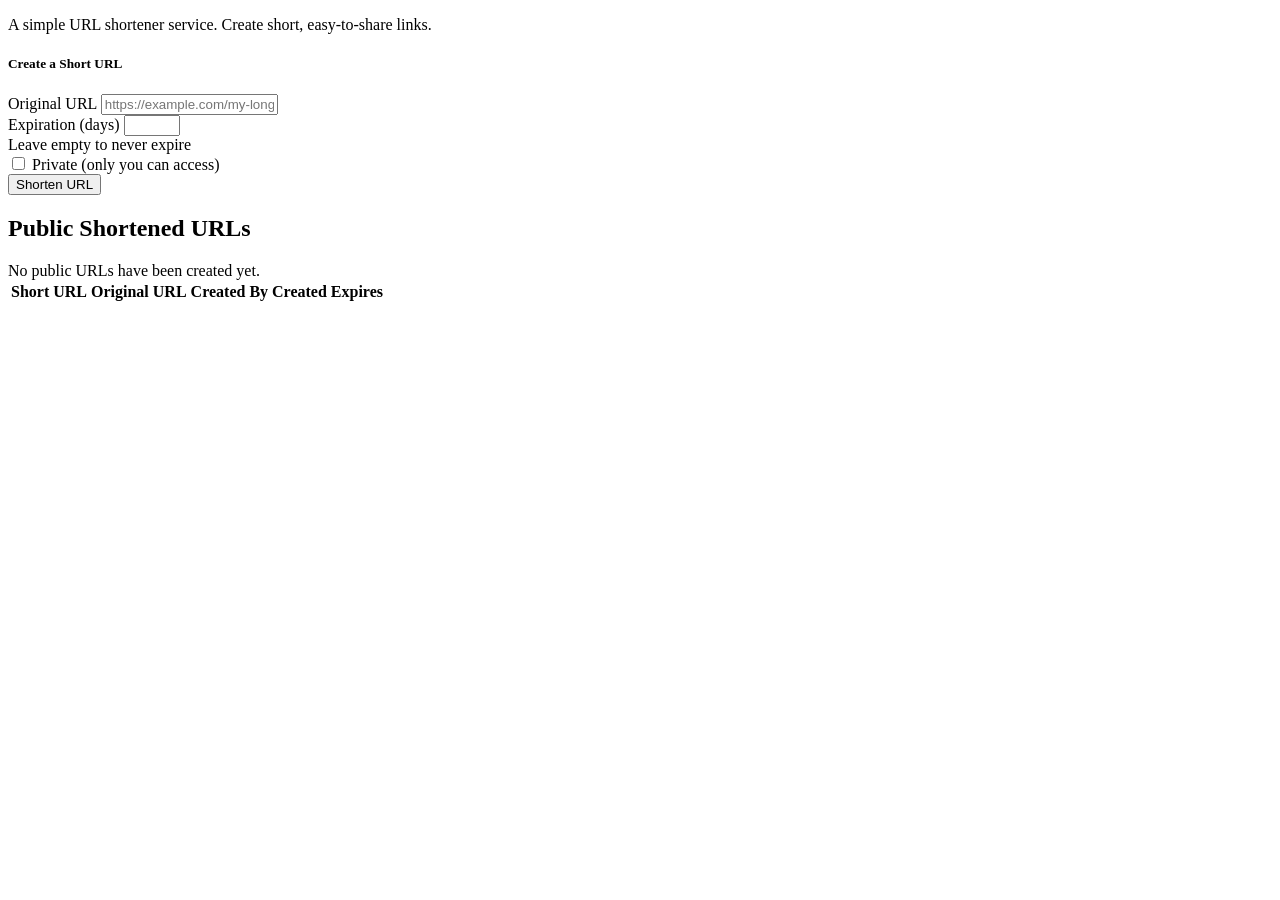
<file: src/main/resources/templates/index.html>
<!DOCTYPE html>
<html lang="en"
      xmlns:th="http://www.thymeleaf.org"
      xmlns:sec="http://www.thymeleaf.org/extras/spring-security"
      xmlns:layout="http://www.ultraq.net.nz/thymeleaf/layout"
      layout:decorate="~{layout}">
<head>
    <meta charset="UTF-8">
    <meta name="viewport" content="width=device-width, initial-scale=1.0">
    <title>Home</title>
</head>
<body>
<div layout:fragment="content">
    <div class="jumbotron bg-light p-5 rounded-3 my-4">
        <p class="lead">A simple URL shortener service. Create short, easy-to-share links.</p>
    </div>

    <div class="card mt-4">
        <div class="card-header">
            <h5 class="card-title mb-0">Create a Short URL</h5>
        </div>
        <div class="card-body">
            <form th:action="@{/short-urls}" method="post"
                  th:object="${createShortUrlForm}">
                <div class="mb-3">
                    <label for="originalUrl" class="form-label">Original URL</label>
                    <input type="text" class="form-control" id="originalUrl"
                           th:field="*{originalUrl}"
                           placeholder="https://example.com/my-long-url">
                    <div class="text-danger"
                         th:if="${#fields.hasErrors('originalUrl')}"
                         th:errors="*{originalUrl}"></div>
                </div>
                <div class="mb-3" sec:authorize="isAuthenticated()">
                    <label for="expirationInDays" class="form-label">Expiration (days)</label>
                    <input type="number" class="form-control" id="expirationInDays"
                           th:field="*{expirationInDays}"
                           min="1" max="365">
                    <div class="form-text">Leave empty to never expire</div>
                </div>
                <div class="mb-3 form-check" sec:authorize="isAuthenticated()">
                    <input type="checkbox" class="form-check-input" id="isPrivate" th:field="*{isPrivate}">
                    <label class="form-check-label" for="isPrivate">Private (only you can access)</label>
                </div>

                <button type="submit" class="btn btn-primary">Shorten URL</button>
            </form>
        </div>
    </div>

    <h2 class="mt-5">Public Shortened URLs</h2>
    <div th:if="${shortUrls.data.isEmpty()}" class="alert alert-info">
        No public URLs have been created yet.
    </div>
    <div th:unless="${shortUrls.data.isEmpty()}" class="table-responsive">
        <table class="table table-striped table-hover">
            <thead>
            <tr>
                <th>Short URL</th>
                <th>Original URL</th>
                <th>Created By</th>
                <th>Created</th>
                <th>Expires</th>
            </tr>
            </thead>
            <tbody>
            <tr th:each="url : ${shortUrls.data}">
                <td>
                    <a th:href="@{/s/{key}(key=${url.shortKey})}" th:text="${baseUrl + '/s/' + url.shortKey}" target="_blank"></a>
                </td>
                <td>
                    <a th:href="${url.originalUrl}" th:text="${#strings.abbreviate(url.originalUrl, 50)}" target="_blank"></a>
                </td>
                <td th:text="${url.createdBy != null ? url.createdBy.name : 'Guest'}"></td>
                <td th:text="${#temporals.format(url.createdAt, 'yyyy-MM-dd HH:mm')}"></td>
                <td th:text="${url.expiresAt != null ? #temporals.format(url.expiresAt, 'yyyy-MM-dd HH:mm') : 'Never'}"></td>
            </tr>
            </tbody>
        </table>
        <div th:insert="~{pagination}"></div>
    </div>
</div>
</body>
</html>
</file>
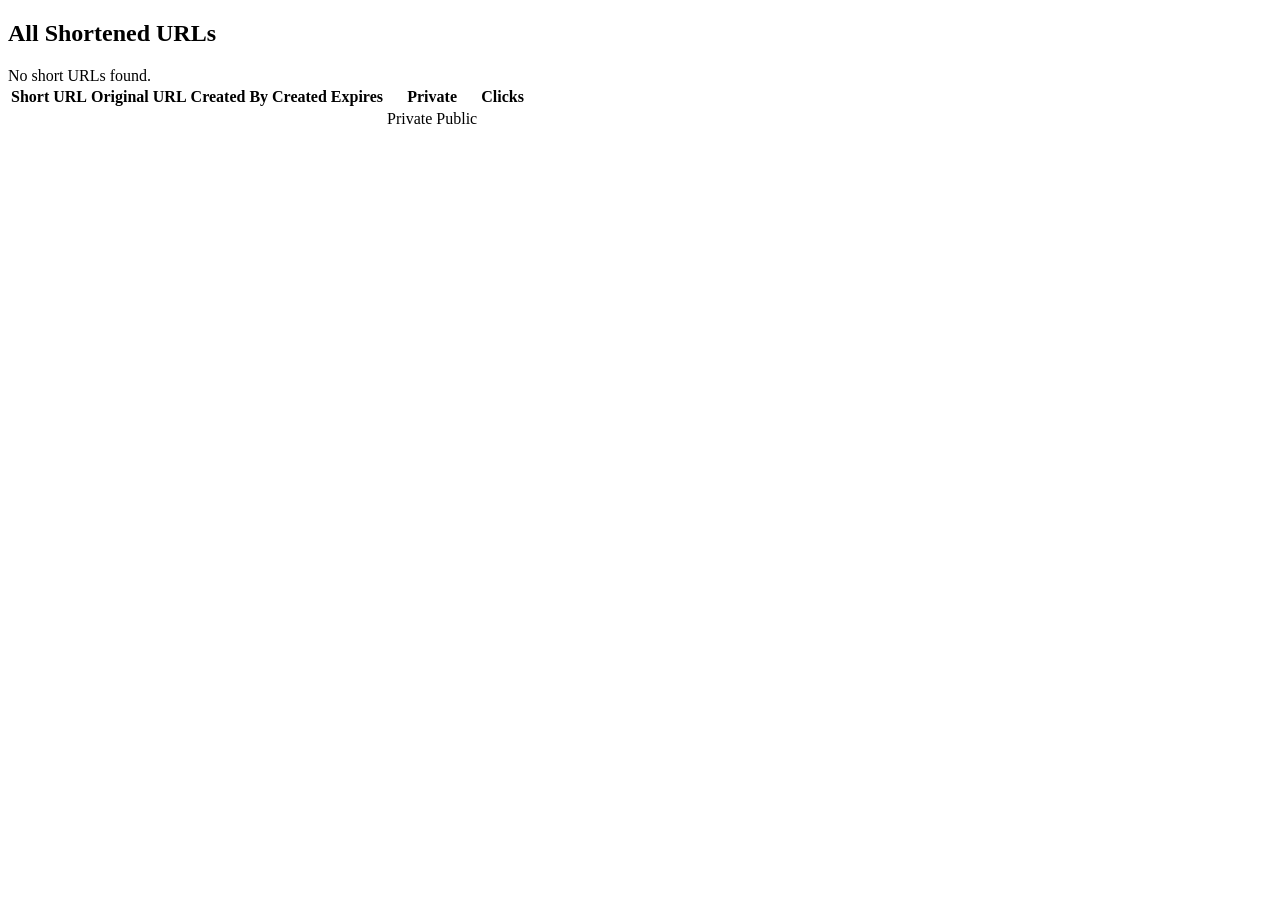
<file: src/main/resources/templates/admin-dashboard.html>
<!DOCTYPE html>
<html lang="en" xmlns:th="http://www.thymeleaf.org"
      xmlns:sec="http://www.thymeleaf.org/extras/spring-security"
      xmlns:layout="http://www.ultraq.net.nz/thymeleaf/layout"
      layout:decorate="~{layout}">
<head>
  <meta charset="UTF-8">
  <meta name="viewport" content="width=device-width, initial-scale=1.0">
  <title>Admin Dashboard</title>
</head>
<body>
<div layout:fragment="content">
  <h2 class="mt-5">All Shortened URLs</h2>
  <div th:if="${shortUrls.data.isEmpty()}" class="alert alert-info">
    No short URLs found.
  </div>
  <div th:unless="${shortUrls.data.isEmpty()}" class="table-responsive">
    <table class="table table-striped table-hover">
      <thead>
      <tr>
        <th>Short URL</th>
        <th>Original URL</th>
        <th>Created By</th>
        <th>Created</th>
        <th>Expires</th>
        <th>Private</th>
        <th>Clicks</th>
      </tr>
      </thead>
      <tbody>
      <tr th:each="url : ${shortUrls.data}">
        <td>
          <a th:href="@{/s/{key}(key=${url.shortKey})}" th:text="${baseUrl + '/s/' + url.shortKey}" target="_blank"></a>
        </td>
        <td>
          <a th:href="${url.originalUrl}" th:text="${#strings.abbreviate(url.originalUrl, 50)}" target="_blank"></a>
        </td>
        <td th:text="${url.createdBy != null ? url.createdBy.name : 'Guest'}"></td>
        <td th:text="${#temporals.format(url.createdAt, 'yyyy-MM-dd HH:mm')}"></td>
        <td th:text="${url.expiresAt != null ? #temporals.format(url.expiresAt, 'yyyy-MM-dd HH:mm') : 'Never'}"></td>
        <td>
          <span th:if="${url.private}" class="badge bg-secondary">Private</span>
          <span th:unless="${url.private}" class="badge bg-success">Public</span>
        </td>
        <td th:text="${url.clickCount}"></td>
      </tr>
      </tbody>
    </table>
    <div th:insert="~{pagination}"></div>
  </div>
</div>
</body>
</html>
</file>
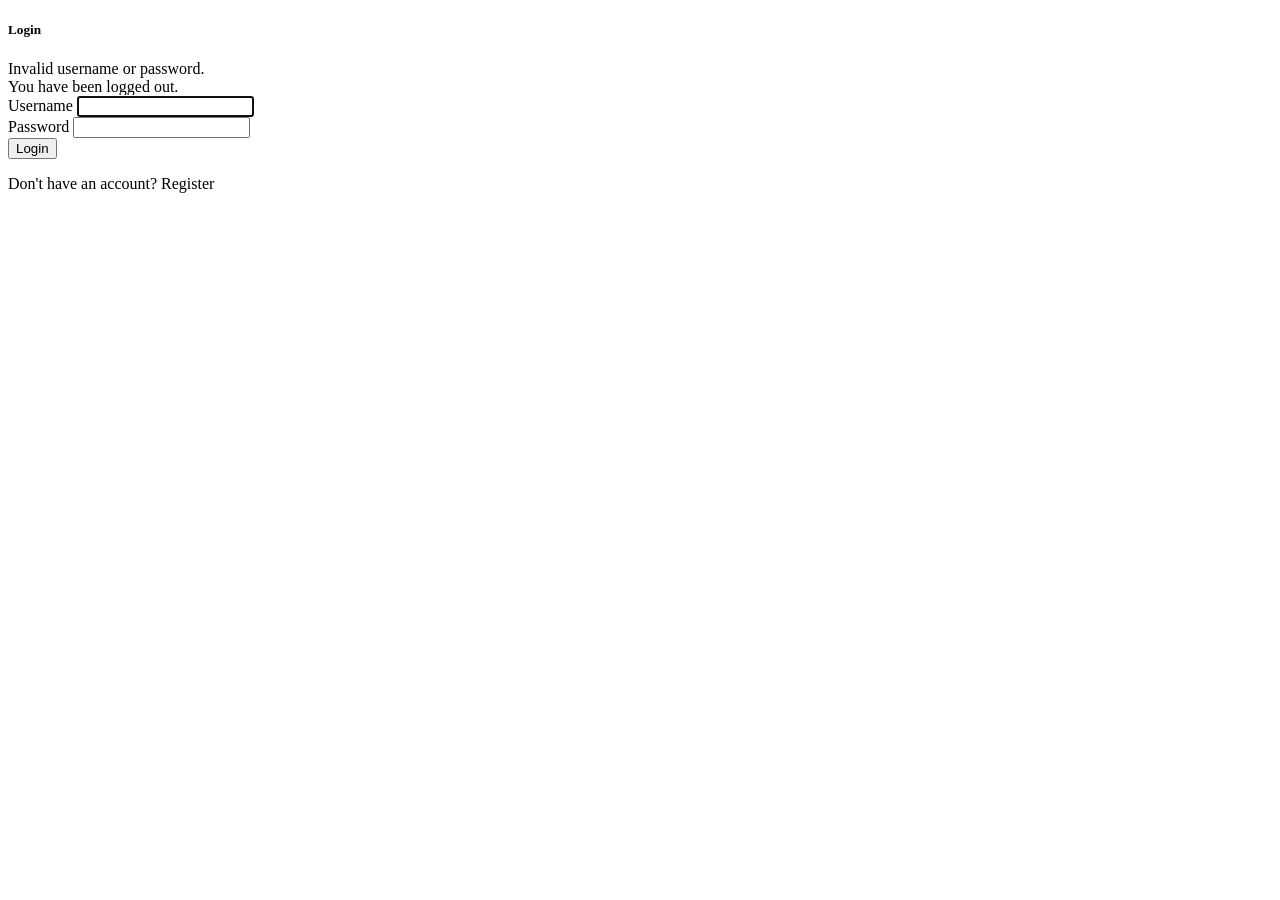
<file: src/main/resources/templates/login.html>
<!DOCTYPE html>
<html lang="en"
      xmlns:th="http://www.thymeleaf.org"
      xmlns:layout="http://www.ultraq.net.nz/thymeleaf/layout"
      layout:decorate="~{layout}">
<head>
  <meta charset="UTF-8">
  <meta name="viewport" content="width=device-width, initial-scale=1.0">
  <title>Login</title>
</head>
<body>
<div layout:fragment="content">
  <div class="row justify-content-center mt-5">
    <div class="col-md-6">
      <div class="card">
        <div class="card-header">
          <h5 class="card-title mb-0">Login</h5>
        </div>
        <div class="card-body">
          <div th:if="${param.error}" class="alert alert-danger">
            Invalid username or password.
          </div>
          <div th:if="${param.logout}" class="alert alert-success">
            You have been logged out.
          </div>
          <form th:action="@{/login}" method="post">
            <div class="mb-3">
              <label for="username" class="form-label">Username</label>
              <input type="text" class="form-control" id="username" name="username" required autofocus>
            </div>
            <div class="mb-3">
              <label for="password" class="form-label">Password</label>
              <input type="password" class="form-control" id="password" name="password" required>
            </div>
            <button type="submit" class="btn btn-primary">Login</button>
          </form>
          <div class="mt-3">
            <p>Don't have an account? <a th:href="@{/register}">Register</a></p>
          </div>
        </div>
      </div>
    </div>
  </div>
</div>
</body>
</html>
</file>
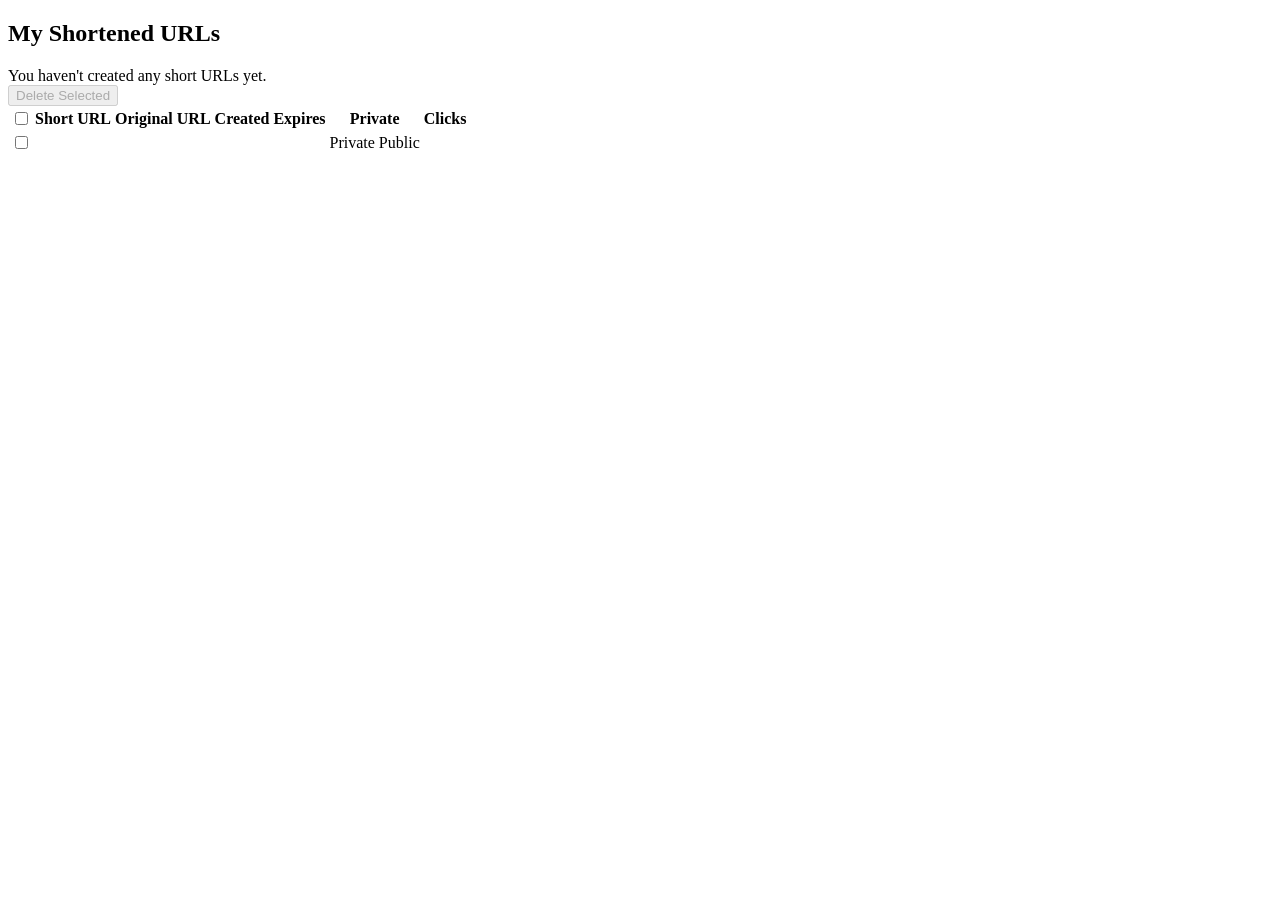
<file: src/main/resources/templates/my-urls.html>
<!DOCTYPE html>
<html lang="en" xmlns:th="http://www.thymeleaf.org"
      xmlns:sec="http://www.thymeleaf.org/extras/spring-security"
      xmlns:layout="http://www.ultraq.net.nz/thymeleaf/layout"
      layout:decorate="~{layout}">
<head>
  <meta charset="UTF-8">
  <meta name="viewport" content="width=device-width, initial-scale=1.0">
  <title>My URLs</title>
  <script>
    document.addEventListener('DOMContentLoaded', function() {
      const selectAllCheckbox = document.getElementById('selectAll');
      const urlCheckboxes = document.querySelectorAll('.url-checkbox');
      const deleteSelectedBtn = document.getElementById('deleteSelectedBtn');
      const deleteForm = document.getElementById('deleteForm');

      // Handle "Select All" checkbox
      selectAllCheckbox.addEventListener('change', function() {
        const isChecked = this.checked;
        urlCheckboxes.forEach(checkbox => {
          checkbox.checked = isChecked;
        });
        updateDeleteButtonState();
      });

      // Handle individual checkboxes
      urlCheckboxes.forEach(checkbox => {
        checkbox.addEventListener('change', function() {
          updateDeleteButtonState();

          // Update "Select All" checkbox state
          const allChecked = Array.from(urlCheckboxes).every(cb => cb.checked);
          selectAllCheckbox.checked = allChecked;
        });
      });

      // Handle delete button click
      deleteSelectedBtn.addEventListener('click', function() {
        if (confirm('Are you sure you want to delete the selected URLs? This action cannot be undone.')) {
          deleteForm.submit();
        }
      });

      // Update delete button state based on selection
      function updateDeleteButtonState() {
        const anyChecked = Array.from(urlCheckboxes).some(cb => cb.checked);
        deleteSelectedBtn.disabled = !anyChecked;
      }
    });
  </script>
</head>
<body>
<div layout:fragment="content">
  <h2 class="mt-5">My Shortened URLs</h2>
  <div th:if="${shortUrls.data.isEmpty()}" class="alert alert-info">
    You haven't created any short URLs yet.
  </div>
  <div th:unless="${shortUrls.data.isEmpty()}" class="table-responsive">
    <form id="deleteForm" th:action="@{/delete-urls}" method="post">
      <div class="mb-3">
        <button id="deleteSelectedBtn" class="btn btn-danger" disabled>
          Delete Selected
        </button>
      </div>
      <table class="table table-striped table-hover">
        <thead>
        <tr>
          <th>
            <input type="checkbox" id="selectAll" class="form-check-input">
          </th>
          <th>Short URL</th>
          <th>Original URL</th>
          <th>Created</th>
          <th>Expires</th>
          <th>Private</th>
          <th>Clicks</th>
        </tr>
        </thead>
        <tbody>
        <tr th:each="url : ${shortUrls.data}">
          <td>
            <input type="checkbox" name="ids" th:value="${url.id}"
                   class="form-check-input url-checkbox">
          </td>
          <td>
            <a th:href="@{/s/{key}(key=${url.shortKey})}"
               th:text="${baseUrl + '/s/' + url.shortKey}"
               target="_blank"></a>
          </td>
          <td>
            <a th:href="${url.originalUrl}"
               th:text="${#strings.abbreviate(url.originalUrl, 50)}"
               target="_blank"></a>
          </td>
          <td th:text="${#temporals.format(url.createdAt, 'yyyy-MM-dd HH:mm')}"></td>
          <td th:text="${url.expiresAt != null ? #temporals.format(url.expiresAt, 'yyyy-MM-dd HH:mm') : 'Never'}"></td>
          <td>
            <span th:if="${url.private}" class="badge bg-secondary">Private</span>
            <span th:unless="${url.private}" class="badge bg-success">Public</span>
          </td>
          <td th:text="${url.clickCount}"></td>
        </tr>
        </tbody>
      </table>
    </form>
    <div th:insert="~{pagination}"></div>
  </div>
</div>
</body>
</html>
</file>
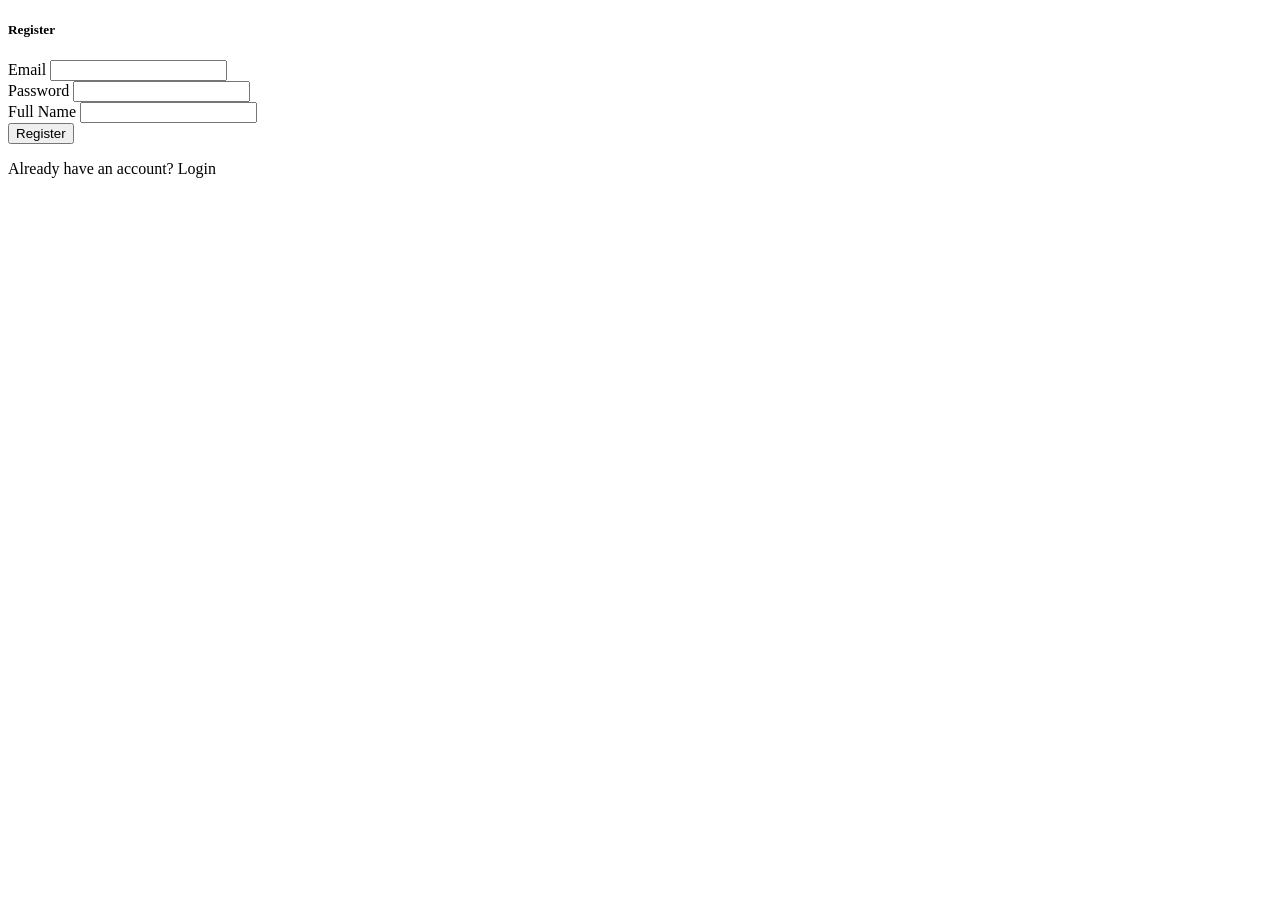
<file: src/main/resources/templates/Register.html>
<!DOCTYPE html>
<html lang="en"
      xmlns:th="http://www.thymeleaf.org"
      xmlns:layout="http://www.ultraq.net.nz/thymeleaf/layout"
      layout:decorate="~{layout}">
<head>
  <meta charset="UTF-8">
  <meta name="viewport" content="width=device-width, initial-scale=1.0">
  <title>Register</title>
</head>
<body>
<div layout:fragment="content">
  <div class="row justify-content-center mt-5">
    <div class="col-md-6">
      <div class="card">
        <div class="card-header">
          <h5 class="card-title mb-0">Register</h5>
        </div>
        <div class="card-body">
          <form th:action="@{/register}" method="post" th:object="${user}">
            <div class="mb-3">
              <label for="email" class="form-label">Email</label>
              <input type="email" class="form-control" id="email" th:field="*{email}">
              <div class="text-danger" th:if="${#fields.hasErrors('email')}" th:errors="*{email}"></div>
            </div>
            <div class="mb-3">
              <label for="password" class="form-label">Password</label>
              <input type="password" class="form-control" id="password" th:field="*{password}">
              <div class="text-danger" th:if="${#fields.hasErrors('password')}" th:errors="*{password}"></div>
            </div>
            <div class="mb-3">
              <label for="name" class="form-label">Full Name</label>
              <input type="text" class="form-control" id="name" th:field="*{name}">
              <div class="text-danger" th:if="${#fields.hasErrors('name')}" th:errors="*{name}"></div>
            </div>
            <button type="submit" class="btn btn-primary">Register</button>
          </form>
          <div class="mt-3">
            <p>Already have an account? <a th:href="@{/login}">Login</a></p>
          </div>
        </div>
      </div>
    </div>
  </div>
</div>
</body>
</html>
</file>
